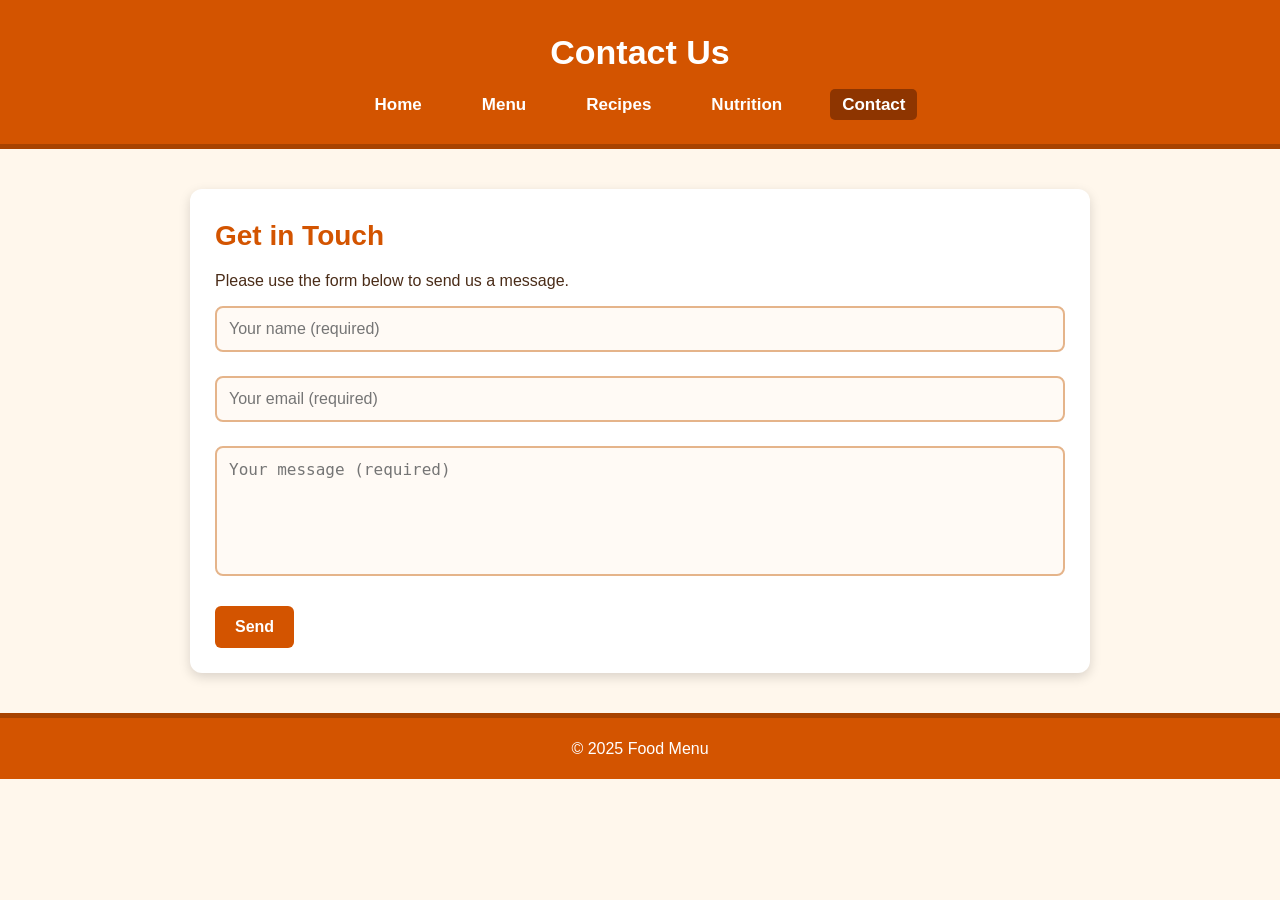
<file: contact.html>
<!DOCTYPE html>
<html lang="en">
<head>
    <meta charset="UTF-8">
    <title>Contact</title>
    <link rel="stylesheet" href="style.css">
    <style>
        /* Simple styling for validation messages */
        .error-message {
            color: red;
            font-size: 0.9em;
            margin-top: -10px;
            margin-bottom: 10px;
            display: none; /* Hidden by default */
        }
        /* Style for inputs that fail validation */
        .input.invalid {
            border: 2px solid red;
        }
    </style>
</head>
<body>

<header>
    <h1>Contact Us</h1>
    <nav>
        <ul>
            <li><a href="index.html">Home</a></li>
            <li><a href="menu.html">Menu</a></li>
            <li><a href="recipes.html">Recipes</a></li>
            <li><a href="nutrition.html">Nutrition</a></li>
            <li><a href="contact.html" class="active">Contact</a></li>
        </ul>
    </nav>
</header>

<section class="content">
    <h2>Get in Touch</h2>
    <p>Please use the form below to send us a message.</p>
    
    <form id="contact-form" novalidate>
        <input type="text" name="name" id="name" placeholder="Your name (required)" class="input" required>
        <div id="name-error" class="error-message">Name is required.</div>

        <input type="email" name="email" id="email" placeholder="Your email (required)" class="input" required>
        <div id="email-error" class="error-message">A valid email is required.</div>

        <textarea name="message" id="message" placeholder="Your message (required)" class="input" required></textarea>
        <div id="message-error" class="error-message">Message cannot be empty.</div>

        <button type="submit" class="btn">Send</button>
    </form>

    <div id="form-response" style="display:none;">
        <p id="response-message"></p>
    </div>
</section>

<footer>
    <p>© 2025 Food Menu</p>
</footer>

<script>
/**
 * Client-side validation function
 * @param {HTMLElement} form - The form element to validate
 * @returns {boolean} - True if the form is valid, false otherwise.
 */
function validateForm(form) {
    let isValid = true;
    const inputs = form.querySelectorAll('[required]');

    inputs.forEach(input => {
        const errorDiv = document.getElementById(input.id + '-error');
        
        // Reset previous state
        input.classList.remove('invalid');
        errorDiv.style.display = 'none';
        errorDiv.textContent = '';

        if (!input.checkValidity()) {
            isValid = false;
            input.classList.add('invalid');
            errorDiv.style.display = 'block';

            // Custom error message logic
            if (input.validity.valueMissing) {
                errorDiv.textContent = input.name.charAt(0).toUpperCase() + input.name.slice(1) + ' is required.';
            } else if (input.type === 'email' && input.validity.typeMismatch) {
                errorDiv.textContent = 'Please enter a valid email address.';
            } else {
                 errorDiv.textContent = 'Invalid input.';
            }
        }
    });

    return isValid;
}

// Function to show success or error message for API response
function showResponseMessage(message, type) {
    const responseDiv = document.getElementById('form-response');
    const responseMessage = document.getElementById('response-message');
    responseDiv.style.display = 'block';
    responseMessage.textContent = message;

    if (type === 'success') {
        responseMessage.style.color = 'green';
    } else {
        responseMessage.style.color = 'red';
    }
}

// Main form submission handler
document.getElementById('contact-form').addEventListener('submit', function(event) {
    event.preventDefault(); // Prevent the default form submission

    const form = event.target;
    document.getElementById('form-response').style.display = 'none'; // Hide previous API response

    // 1. Client-side Validation Check
    if (!validateForm(form)) {
        // Validation failed, stop execution. Messages are already displayed by validateForm.
        return; 
    }

    const name = document.getElementById('name').value;
    const email = document.getElementById('email').value;
    const message = document.getElementById('message').value;

    // API URL (replace with your actual API endpoint)
    // NOTE: For a real application, this endpoint must also perform its own Server-side Validation!
    const apiUrl = 'https://your-api-endpoint.com/submit-form';

    // Form data to send
    const formData = {
        name: name,
        email: email,
        message: message
    };

    // 2. Submit the form data to the API using fetch
    fetch(apiUrl, {
        method: 'POST',
        headers: {
            'Content-Type': 'application/json'
        },
        body: JSON.stringify(formData)
    })
    .then(async response => {
        // 3. API Response Validation (checking for HTTP errors like 4xx or 5xx)
        if (!response.ok) {
             // Try to parse error body if available, otherwise use status text
             let errorMessage = `API Error: ${response.status} ${response.statusText}`;
             try {
                 const errorData = await response.json();
                 // Assuming the API returns a 'message' field on error
                 errorMessage = errorData.message || errorMessage;
             } catch (e) {
                 // Ignore JSON parsing error if response wasn't JSON
             }
             throw new Error(errorMessage); 
        }
        return response.json(); // Parse the JSON response for successful requests
    })
    .then(data => {
        // 4. Handle success (Assuming the API returns { success: true, ... })
        if (data && data.success) {
            showResponseMessage('Your message has been sent successfully! Thank you.', 'success');
            form.reset(); // Clear the form on success
        } else {
             // Handle successful HTTP status but business logic failure from API body
            showResponseMessage(data.message || 'Submission failed. The API reported an issue.', 'error');
        }
    })
    .catch(error => {
        // 5. Handle network errors or errors thrown from the response validation
        showResponseMessage(error.message || 'Error sending your message. Please try again later.', 'error');
        console.error('Fetch Error:', error);
    });
});
</script>

</body>
</html>
</file>
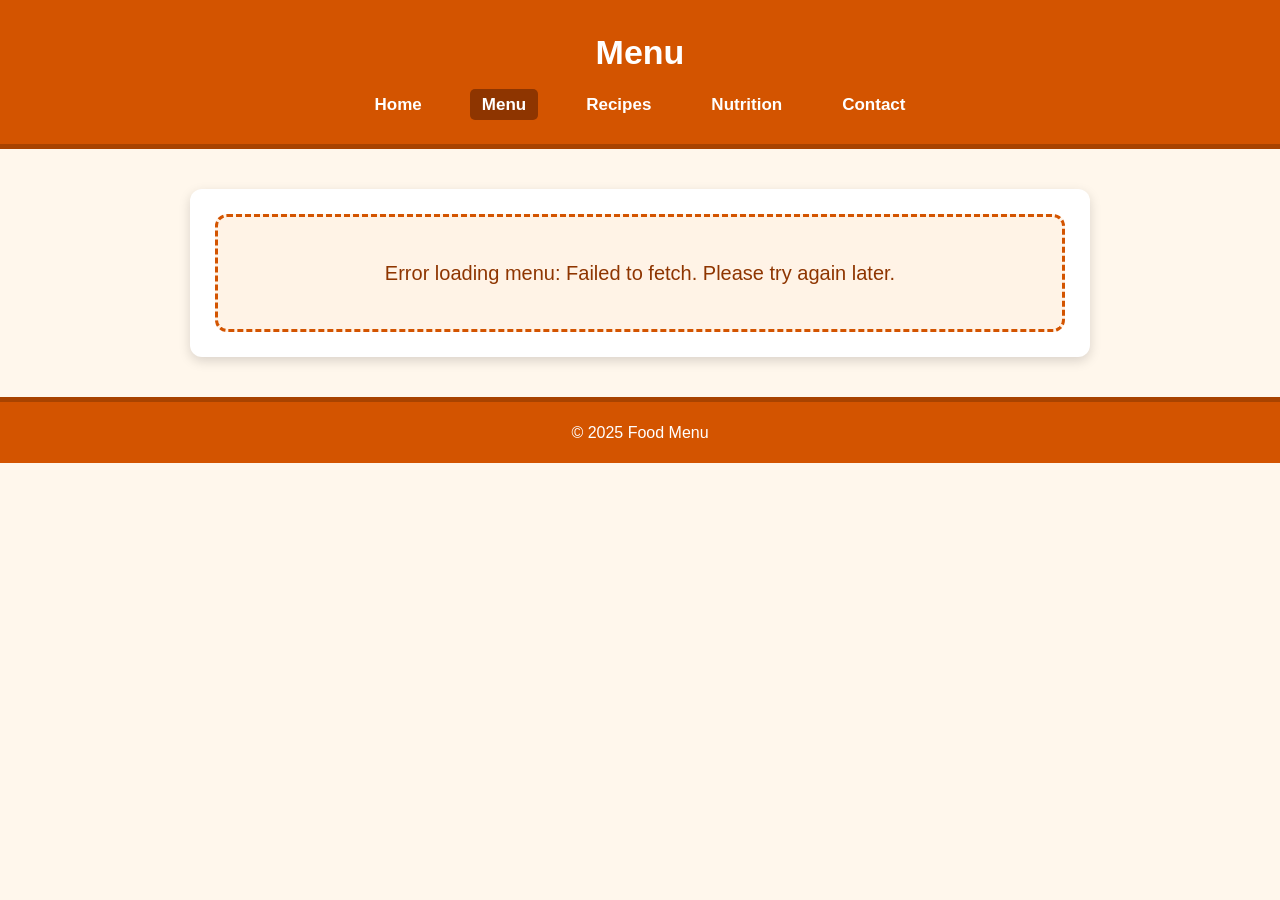
<file: menu.html>
<!DOCTYPE html>
<html lang="en">
<head>
    <meta charset="UTF-8">
    <title>Menu Page</title>
    <link rel="stylesheet" href="style.css">
</head>
<body>

<header>
    <h1>Menu</h1>
    <nav>
        <ul>
            <li><a href="index.html">Home</a></li>
            <li><a href="menu.html" class="active">Menu</a></li>
            <li><a href="recipes.html">Recipes</a></li>
            <li><a href="nutrition.html">Nutrition</a></li>
            <li><a href="contact.html">Contact</a></li>
        </ul>
    </nav>
</header>

<section class="content">
    <div class="placeholder-box" id="menuBox">
        <!-- API data will be injected here -->
        <p><strong>Menu items will load here...</strong></p>
    </div>
</section>

<footer>
    <p>© 2025 Food Menu </p>
</footer>

<script src="script.js"></script>
</body>
</html>
</file>
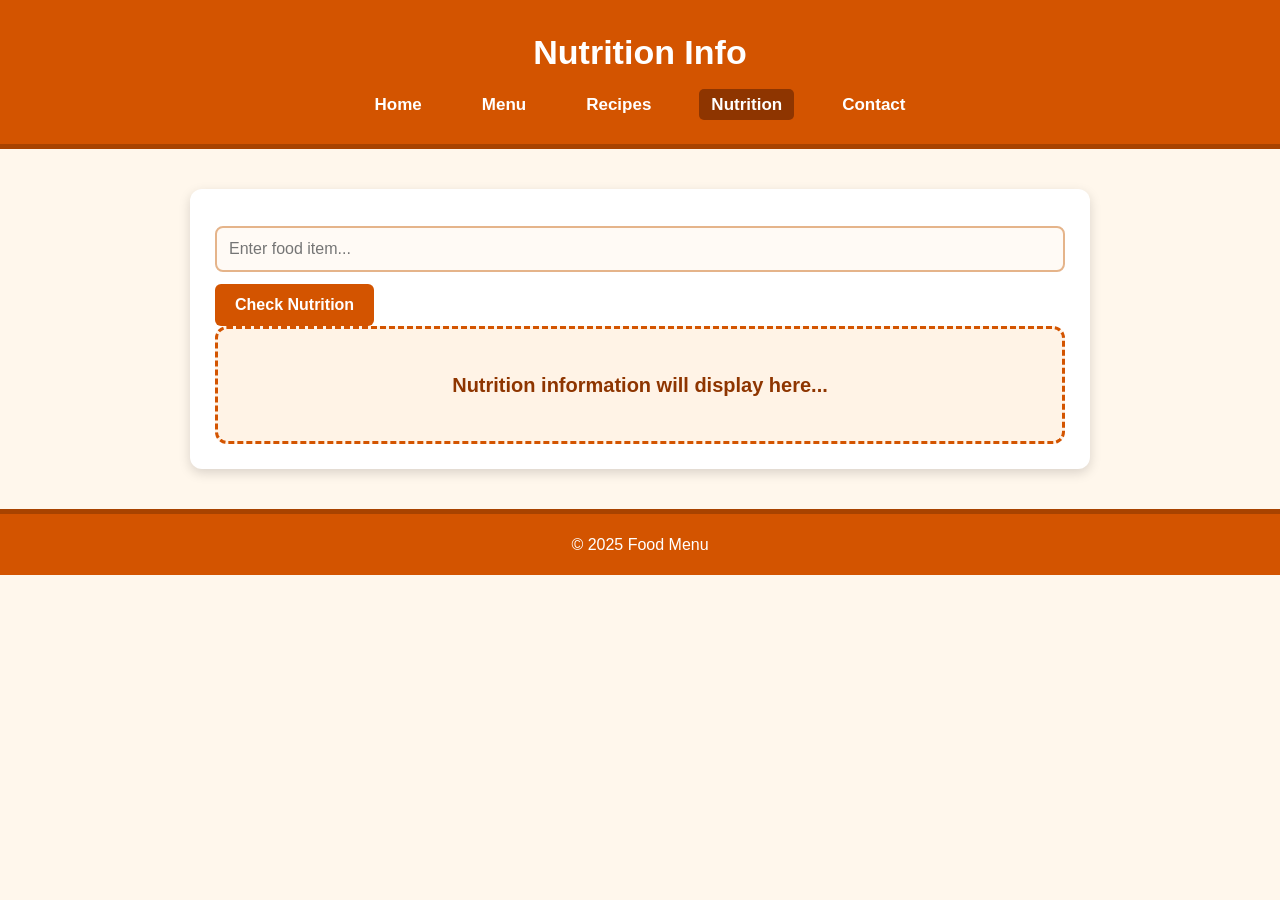
<file: nutrition.html>
<!DOCTYPE html>
<html lang="en">
<head>
    <meta charset="UTF-8">
    <title>Nutrition Page</title>
    <link rel="stylesheet" href="style.css">
</head>
<body>

<header>
    <h1>Nutrition Info</h1>
    <nav>
        <ul>
            <li><a href="index.html">Home</a></li>
            <li><a href="menu.html">Menu</a></li>
            <li><a href="recipes.html">Recipes</a></li>
            <li><a href="nutrition.html" class="active">Nutrition</a></li>
            <li><a href="contact.html">Contact</a></li>
        </ul>
    </nav>
</header>

<section class="content">

    <input type="text" placeholder="Enter food item..." class="input">
    <button class="btn">Check Nutrition</button>

    <div class="placeholder-box">
        <!-- Nutrition API Results -->
        <p><strong>Nutrition information will display here...</strong></p>
    </div>

</section>

<footer>
    <p>© 2025 Food Menu</p>
</footer>

<script src="script.js"></script>
</body>
</html>
</file>
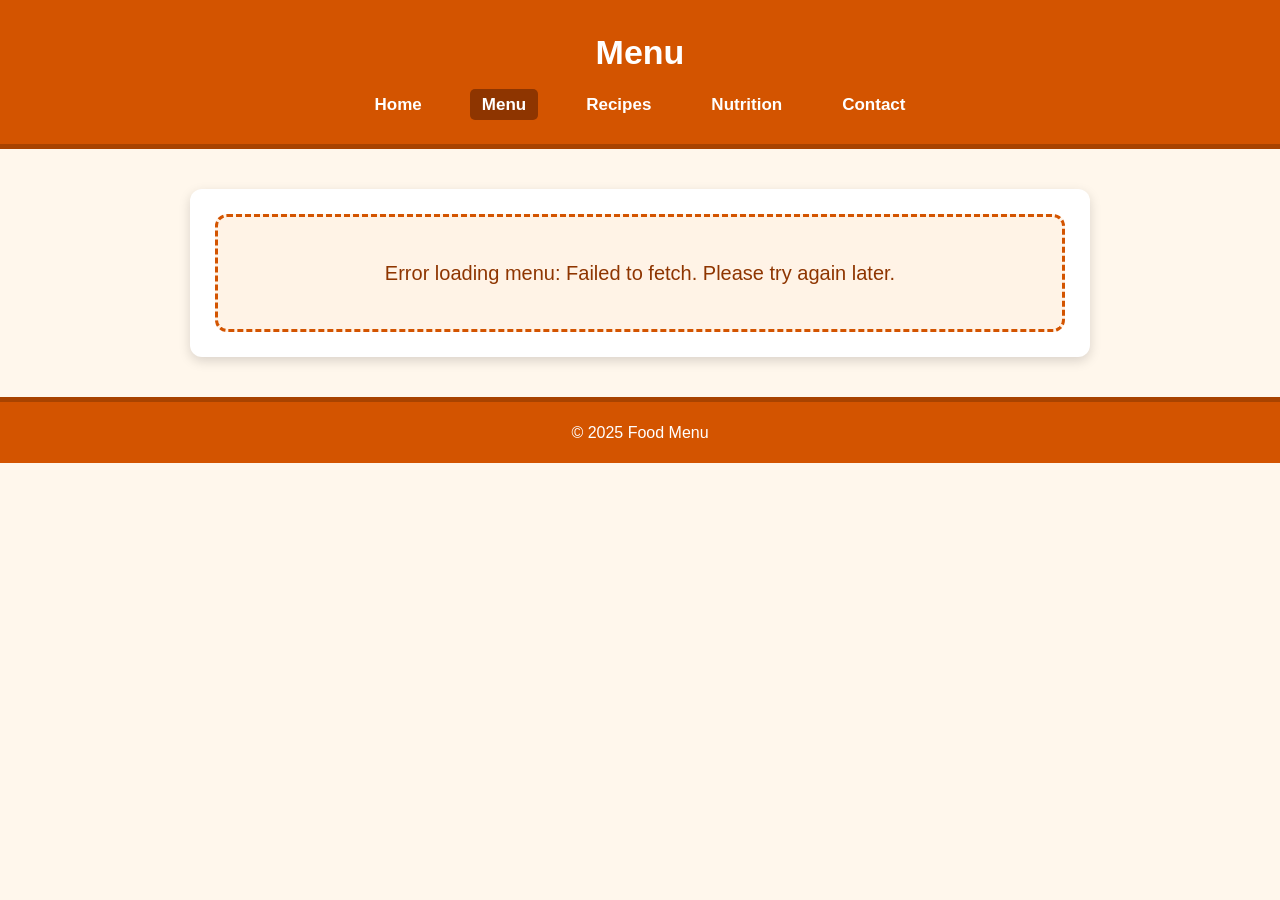
<file: recipes.html>
<!DOCTYPE html>
<html lang="en">
<head>
    <meta charset="UTF-8">
    <title>Recipe</title>
    <link rel="stylesheet" href="style.css">
</head>
<body>

<header>
    <h1>Menu</h1>
    <nav>
        <ul>
            <li><a href="index.html">Home</a></li>
            <li><a href="menu.html" class="active">Menu</a></li>
            <li><a href="recipes.html">Recipes</a></li>
            <li><a href="nutrition.html">Nutrition</a></li>
            <li><a href="contact.html">Contact</a></li>
        </ul>
    </nav>
</header>

<section class="content">
    <div class="placeholder-box" id="menuBox">
        <!-- API data will be injected here -->
        <p><strong>Menu items will load here...</strong></p>
    </div>
</section>

<footer>
    <p>© 2025 Food Menu </p>
</footer>

<script src="script.js"></script>
</body>
</html>
</file>
<file: style.css>
/* ============================
   RESET + GLOBAL
============================ */
* {
    margin: 0;
    padding: 0;
    box-sizing: border-box;
}

body {
    font-family: "Poppins", sans-serif;
    background: #fff7ec;
    color: #4a2c18;
    line-height: 1.6;
}

/* ============================
   HEADER / NAVIGATION
============================ */
header {
    background: #d35400; 
    padding: 25px;
    text-align: center;
    color: white;
    border-bottom: 5px solid #a84300;
}

header h1 {
    font-size: 34px;
    font-weight: 700;
}

nav ul {
    list-style: none;
    display: flex;
    justify-content: center;
    margin-top: 12px;
}

nav ul li {
    margin: 0 18px;
}

nav ul li a {
    text-decoration: none;
    font-size: 17px;
    color: white;
    font-weight: 600;
    padding: 6px 12px;
    border-radius: 5px;
    transition: 0.3s;
}

nav ul li a:hover {
    background: #bf4800;
}

nav ul li a.active {
    background: #8e3500;
}

/* ============================
   CONTENT AREA
============================ */
.content {
    width: min(90%, 900px);
    margin: 40px auto;
    padding: 25px;
    background: #fff;
    border-radius: 12px;
    box-shadow: 0 4px 12px rgba(0,0,0,0.15);
}

.content h2 {
    font-size: 28px;
    color: #d35400;
    margin-bottom: 10px;
}

/* ============================
   FORM ELEMENTS
============================ */
.input {
    width: 100%;
    padding: 12px;
    margin: 12px 0;
    font-size: 16px;
    border: 2px solid #e5b48a;
    border-radius: 8px;
    background: #fffaf5;
}

.input:focus {
    border-color: #d35400;
    outline: none;
}

/* BUTTONS */
.btn, button {
    background: #d35400;
    border: none;
    color: white;
    padding: 12px 20px;
    font-size: 16px;
    border-radius: 6px;
    cursor: pointer;
    transition: 0.3s ease-in-out;
    font-weight: 600;
}

.btn:hover, button:hover {
    background: #a84300;
}

/* ============================
   PLACEHOLDER BOX
============================ */
.placeholder-box {
    padding: 40px;
    background: #fff3e6;
    border: 3px dashed #d35400;
    text-align: center;
    color: #8e3500;
    font-size: 20px;
    border-radius: 12px;
}

/* ============================
   MENU CARD DESIGN (OPTIONAL)
============================ */
.menu-grid {
    display: grid;
    grid-template-columns: repeat(auto-fill, minmax(250px, 1fr));
    gap: 20px;
    margin-top: 30px;
}

.menu-card {
    background: #fffdf9;
    border-radius: 10px;
    overflow: hidden;
    border: 2px solid #f2c299;
    box-shadow: 0 4px 10px rgba(0,0,0,0.1);
    transition: 0.3s;
}

.menu-card:hover {
    transform: scale(1.03);
    box-shadow: 0 6px 16px rgba(0,0,0,0.2);
}

.menu-card img {
    width: 100%;
    height: 160px;
    object-fit: cover;
}

.menu-card h3 {
    padding: 12px;
    font-size: 20px;
    color: #d35400;
}

.menu-card p {
    padding: 0 12px 12px 12px;
    font-size: 15px;
    color: #4a2c18;
}

.menu-card .price {
    display: block;
    padding: 10px 12px;
    font-weight: bold;
    font-size: 18px;
    color: #8e3500;
}

/* ============================
   CONTACT FORM
============================ */
form textarea {
    height: 130px;
    resize: none;
    background: #fffaf5;
}

form .btn {
    margin-top: 10px;
}

/* ============================
   FOOTER
============================ */
footer {
    background: #d35400;
    text-align: center;
    padding: 18px;
    color: white;
    font-size: 16px;
    margin-top: 40px;
    border-top: 5px solid #a84300;
}

/* ============================
   RESPONSIVE DESIGN
============================ */
@media (max-width: 768px) {
    header h1 {
        font-size: 28px;
    }
    nav ul {
        flex-wrap: wrap;
        gap: 10px;
    }
    .content {
        padding: 20px;
    }
}
.featured-items {
    padding: 40px 20px;
    text-align: center;
    background-color: #ffffff; /* White background for this content section */
}

.featured-items h3 {
    font-size: 2em;
    color: #e67e22; /* Match the button color */
    margin-bottom: 30px;
}

.dish-card-container {
    display: flex; /* Use Flexbox to lay out the cards */
    justify-content: space-around; /* Distribute space evenly */
    gap: 20px; /* Space between cards */
    max-width: 1200px;
    margin: 0 auto;
    flex-wrap: wrap; /* Allows cards to wrap on smaller screens */
}

.dish-card {
    flex-basis: 300px; /* A good default width for the cards */
    background-color: #fdfdfd;
    border-radius: 8px;
    box-shadow: 0 4px 8px rgba(0, 0, 0, 0.1);
    overflow: hidden; /* Clips the image edges to the card border */
    text-align: left;
    transition: transform 0.3s;
}

.dish-card:hover {
    transform: translateY(-5px); /* Subtle lift effect */
    box-shadow: 0 6px 12px rgba(0, 0, 0, 0.15);
}

.dish-card img {
    width: 100%;
    height: 200px; /* Fixed height for consistent look */
    object-fit: cover; /* Ensures image fills the area without distortion */
}

.dish-card h4, .dish-card p, .dish-card a {
    padding: 0 15px;
    margin-bottom: 10px;
}

.dish-card a {
    display: block;
    text-align: center;
    background-color: #3498db; /* A contrasting color for the link */
    color: white;
    padding: 10px 0;
    text-decoration: none;
    margin-top: 15px;
}
</file>
